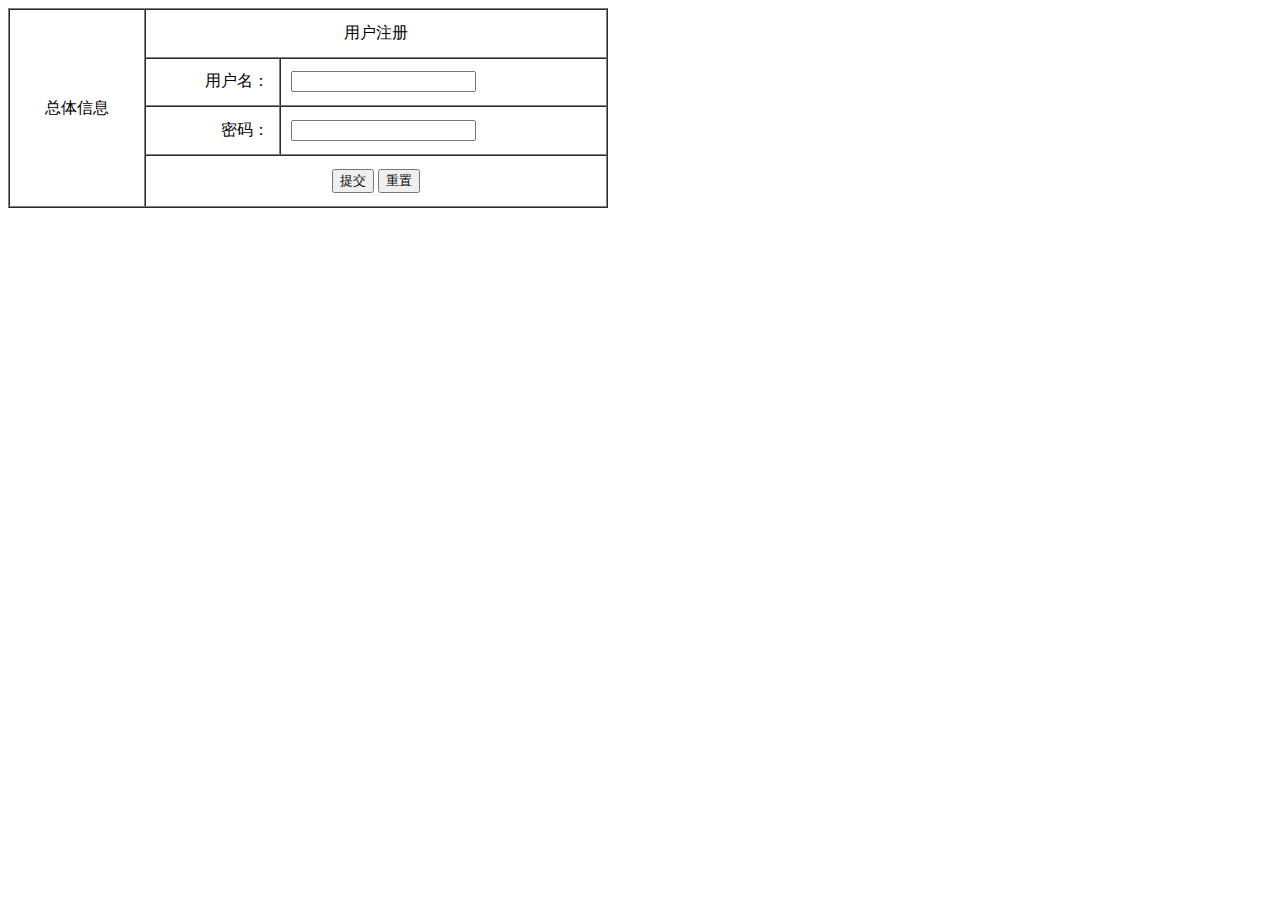
<file: HTML5/task02.html>
<!DOCTYPE html>
<html lang="en">
<head>
    <meta charset="UTF-8">
    <meta name="viewport" content="width=device-width, initial-scale=1.0">
    <meta http-equiv="X-UA-Compatible" content="ie=edge">
    <title>Document</title>
</head>
<body>
    <form action="">
    <table border="1" width="600px" height="200px" cellspacing="0" cellpadding="10">
        <tr align="center">
            <td rowspan="4">总体信息</td>
            <td colspan="2">用户注册</td>

        </tr>
        <tr>
            
            <td align="right">用户名：</td>
            <td><input type="text"></td>
        </tr>
        <tr>
            
            <td align="right">密码：</td>
            <td><input type="text"></td>
        </tr>
        <tr align="center">
            
            <td colspan="2">
               <button type="submit" name="submit" value="0">提交</button>
               <button type="reset" name="reset"  >重置</button>
            </td>
            
        </tr>
    </table>
</form>
</body>
</html>
</file>
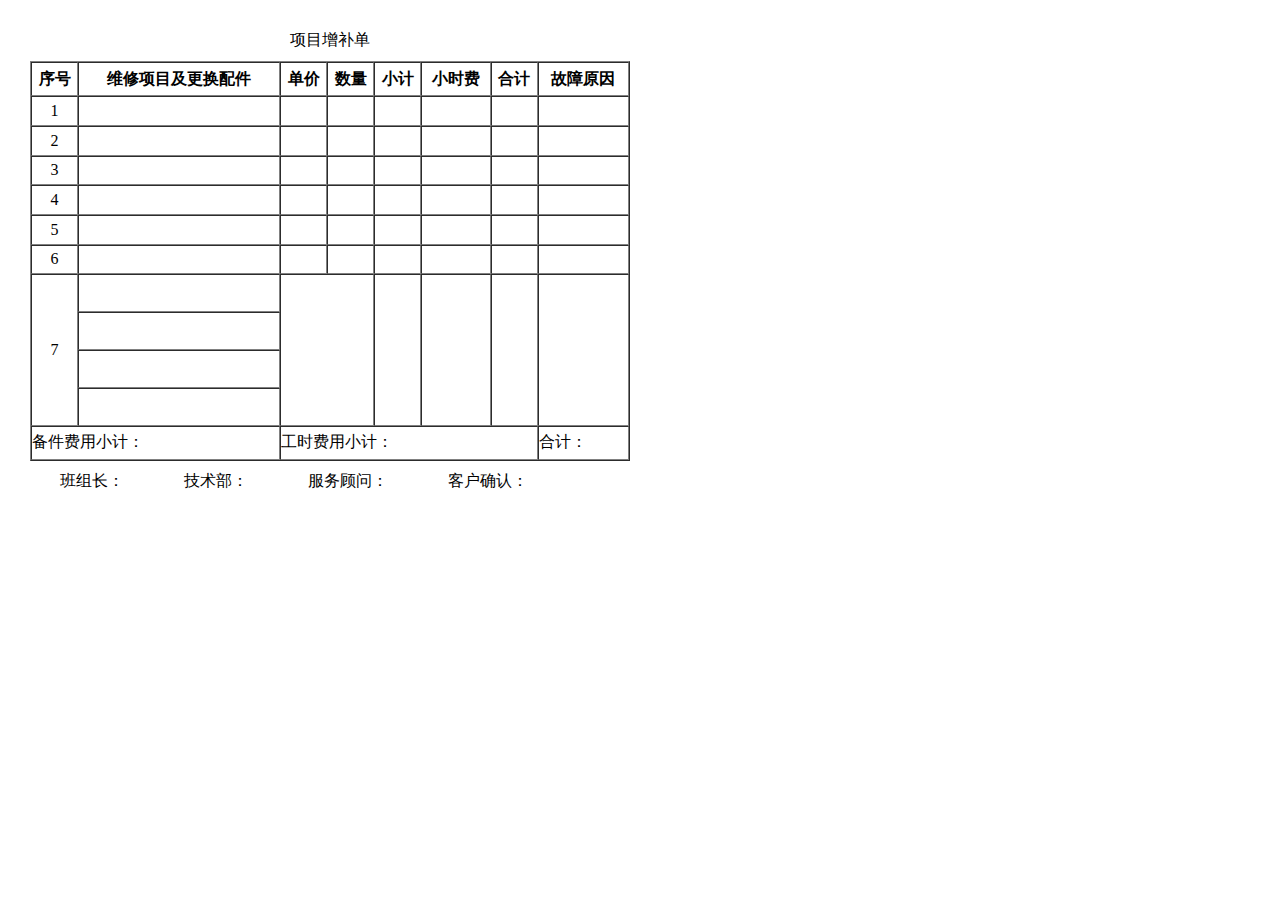
<file: HTML5/day1/task01.html>
<!DOCTYPE html>
<html lang="en">
<head>
    <meta charset="UTF-8">
    <meta name="viewport" content="width=device-width, initial-scale=1.0">
    <meta http-equiv="X-UA-Compatible" content="ie=edge">
    <title>Document</title>
</head>
<style type="text/css">
*{
    padding: 0;
    margin: 10px;
}
    li{
        float: left;
        list-style: none;
        margin: 0 30px;

    }

</style>
<body>
    <table border="1" cellspacing="0" width="600px" height="400px">
        <caption>项目增补单</caption>
        <tr>
            <th>序号</th>
            <th>维修项目及更换配件</th>
            <th>单价</th>
            <th>数量</th>
            <th>小计</th>
            <th>小时费</th>
            <th>合计</th>
            <th>故障原因</th>
        </tr> 
      <tr>
          <td align="center">1</td>
          <td></td>
          <td></td>
          <td></td>
          <td></td>
          <td></td>
          <td></td>
          <td></td>
      </tr>
      <tr>
          <td align="center">2</td>
          <td></td>
          <td></td>
          <td></td>
          <td></td>
          <td></td>
          <td></td>
          <td></td>
      </tr>
      <tr>
          <td align="center">3</td>
          <td></td>
          <td></td>
          <td></td>
          <td></td>
          <td></td>
          <td></td>
          <td></td>
      </tr>
      <tr>
          <td align="center">4</td>
          <td></td>
          <td></td>
          <td></td>
          <td></td>
          <td></td>
          <td></td>
          <td></td>
      </tr>
      <tr>
          <td align="center">5</td>
          <td></td>
          <td></td>
          <td></td>
          <td></td>
          <td></td>
          <td></td>
          <td></td>
      </tr>
      <tr>
          <td align="center">6</td>
          <td></td>
          <td></td>
          <td></td>
          <td></td>
          <td></td>
          <td></td>
          <td></td>
      </tr>
      <tr >
          <td align="center" rowspan="4" height = "100px">7</td>
          <td></td>
          <td colspan="2" rowspan="4"></td>
         
         
          <td rowspan="4"></td>
          <td rowspan="4"></td>
          <td rowspan="4"></td>
          <td rowspan="4"></td>
      </tr>
      <tr>
          <td></td>
      </tr>
      <tr>
          <td></td>
      </tr>
      <tr>
          <td></td>
      </tr>
      
      <tr>
          <td colspan="2">备件费用小计：</td>
          <td colspan="5">工时费用小计：</td>
          <td>合计：</td>
      </tr>
    </table>
    <ul>
        <li>班组长： </li>
        <li>技术部：</li>
        <li>服务顾问：</li>
        <li>客户确认：</li>
    </ul>
</body>
</html>
</file>
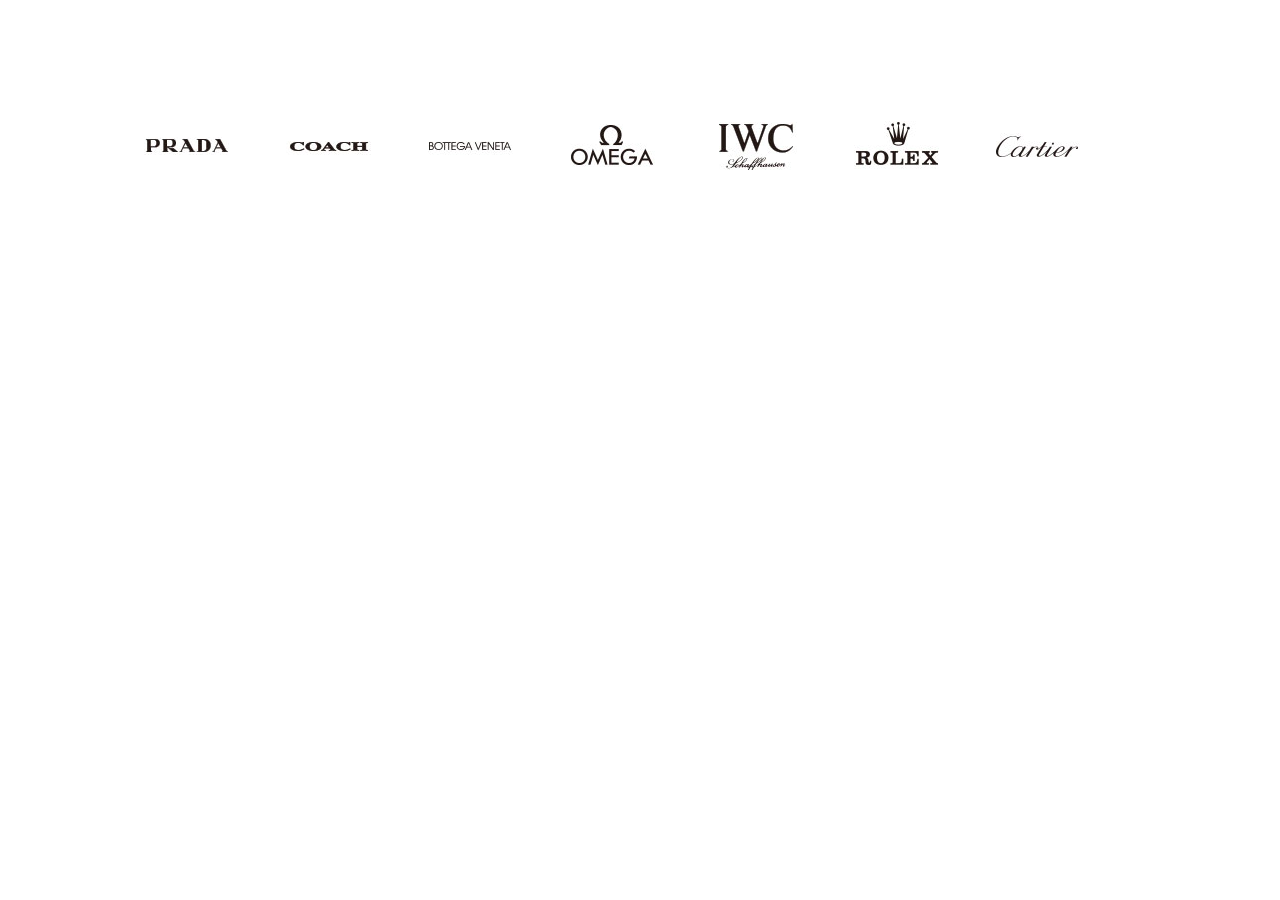
<file: HTML5/day2 导航栏 伪类/伪类练习.html>
<!DOCTYPE html>
<html lang="en">
<head>
    <meta charset="UTF-8">
    <meta name="viewport" content="width=device-width, initial-scale=1.0">
    <meta http-equiv="X-UA-Compatible" content="ie=edge">
    <title>Document</title>
    <style type="text/css">
        *{
            margin: 0;
            padding: 0;
        }
        ul{
            margin: 100px auto;
            width: 1000px;
            height: 92px;
        }
        li{
            list-style: none;
        }
        ul li{
            width: 92px;
            height: 92px;
            line-height: 92px;
            float: left;
            margin-right: 50px;
            text-align: center;
            font-size: 0;

        }
        img{
            vertical-align: middle;

        }
        ul li:hover{
            background: url('img/bg.png') no-repeat;
        }
    </style>
</head>
<body>
    <ul>
        <li><img src="img/logo1.png" alt=""></li>
        <li><img src="img/logo2.png" alt=""></li>
        <li><img src="img/logo3.png" alt=""></li>
        <li><img src="img/logo4.png" alt=""></li>
        <li><img src="img/logo5.png" alt=""></li>
        <li><img src="img/logo6.png" alt=""></li>
        <li><img src="img/logo7.png" alt=""></li>
    </ul> 
</body>
</html>
</file>
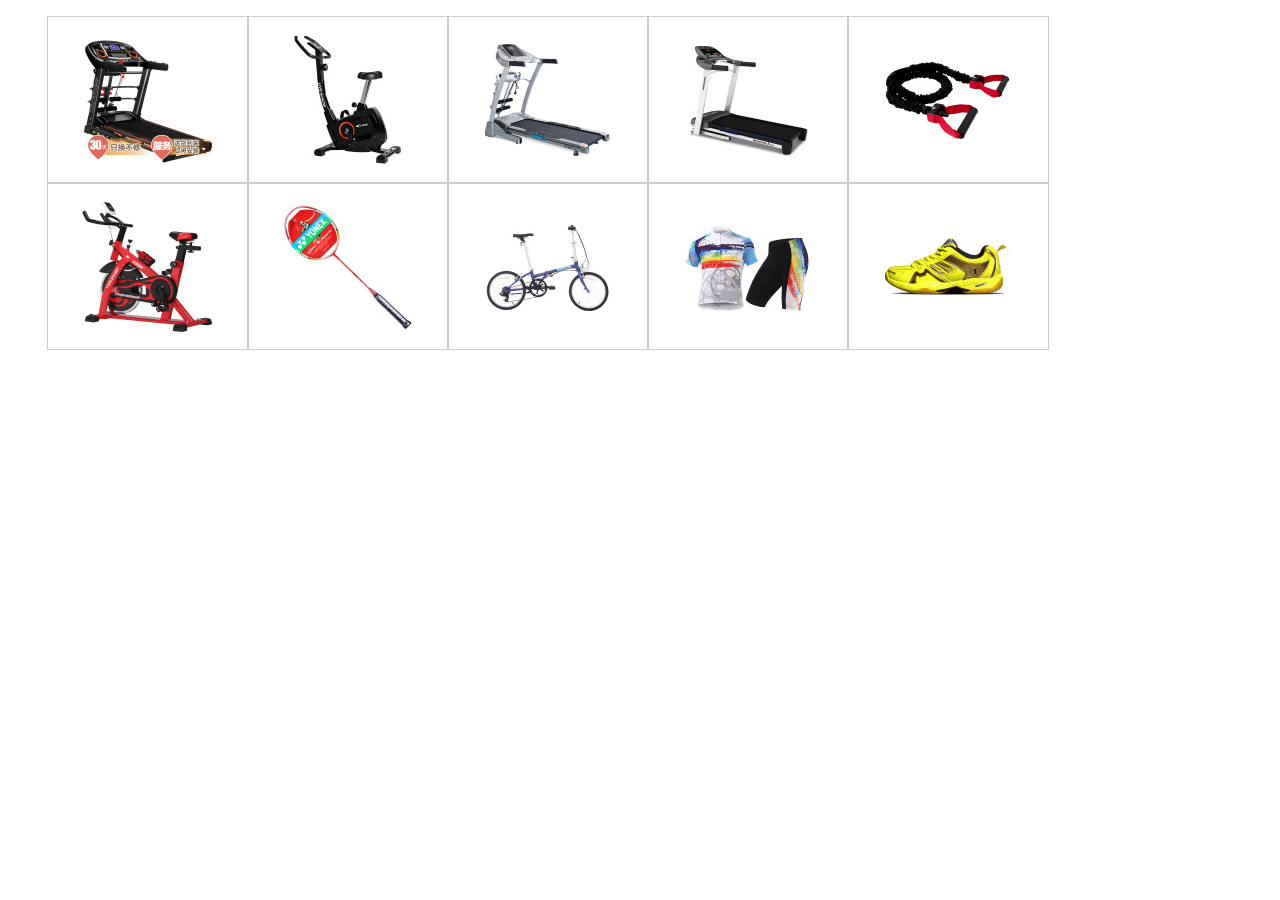
<file: HTML5/day2 导航栏 伪类/伪类练习2.html>
<!DOCTYPE html>
<html lang="en">
<head>
    <meta charset="UTF-8">
    <meta name="viewport" content="width=device-width, initial-scale=1.0">
    <meta http-equiv="X-UA-Compatible" content="ie=edge">
    <title>Document</title>
    <style type="text/css">
        ul{
            width: 1008px;
            height: 474px;
            overflow: hidden;
        }
        ul li{
            list-style: none;
            margin-left: -1px;
            margin-right: -1px;
            float: left;
            width: 200px;
            height: 165px;
            line-height: 165px;
            border:1px solid #ccc;
            text-align: center;
        }
        /* li::after{
            content: '';
            display: inline;
            line-height: 165px;
            vertical-align: middle;
        } */
        li img{
            vertical-align: middle;
        }
    </style>
</head>
<body>
       
    </head>
    <body>
        <ul>
            <li><img src="img/size (1).png" alt=""></li>
            <li><img src="img/size (2).png" alt=""></li>
            <li><img src="img/size (3).png" alt=""></li>
            <li><img src="img/size (4).png" alt=""></li>
            <li><img src="img/size (5).png" alt=""></li>
            <li><img src="img/size (6).png" alt=""></li>
            <li><img src="img/size (7).png" alt=""></li>
            <li><img src="img/size (8).png" alt=""></li>
            <li><img src="img/size (9).png" alt=""></li>
            <li><img src="img/size (10).png" alt=""></li>
        </ul> 
</body>
</html>
</file>
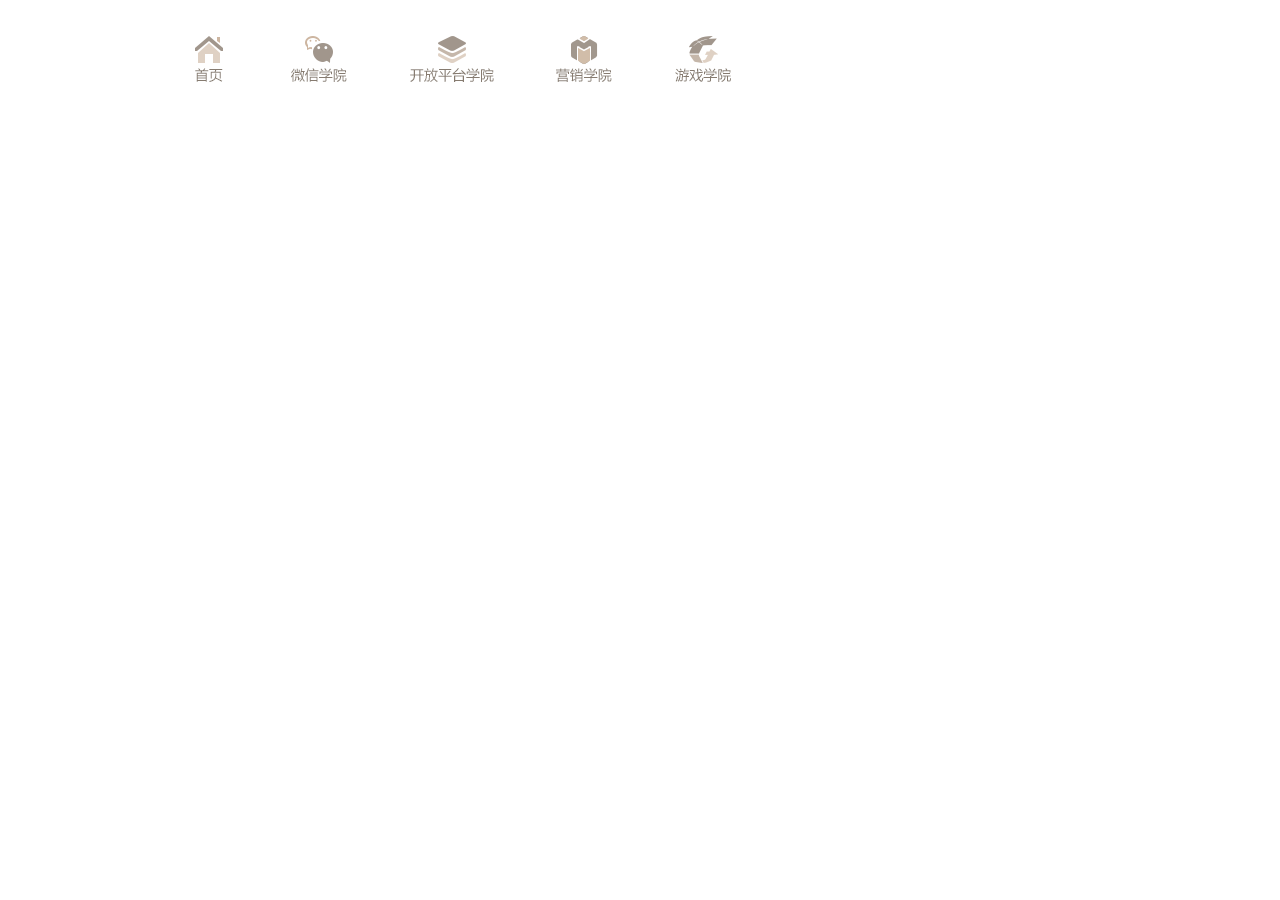
<file: HTML5/day2 导航栏 伪类/导航栏灰色变活动.html>
<!DOCTYPE html>
<html lang="en">
<head>
    <meta charset="UTF-8">
    <meta name="viewport" content="width=device-width, initial-scale=1.0">
    <meta http-equiv="X-UA-Compatible" content="ie=edge">
    <title>Document</title>
   <style type="text/css">
    ul{
        list-style: none;
        width: 1000px;
        height: 78px;
        overflow: hidden;
        margin: 20px auto;
    }
    ul li{
        cursor: pointer;
        float: left;
        height:78px; 
        background: url('img/nav.png') no-repeat;
       
    }
    .index{
        width: 98px;
       
    }
    .wechat{
        width: 122px;
        background-position: -100px 0;
    }
    .open{
        width: 144px;
        background-position: -224px 0;
    }
    .sell{
        width: 118px;
        background-position: -490px 0;
    }
    .game{
        width: 122px;
        background-position: -614px 0;
    }
    ul li:hover{
        background-image: url('img/nav-on.png') ;
    }




   </style> 
</head>
<body>
    <ul>
        <li class="index"></li>
        <li class="wechat"></li>
        <li class="open"></li>
        <li class="sell"></li>
        <li class="game"></li>
    </ul>
</body>
</html>
</file>
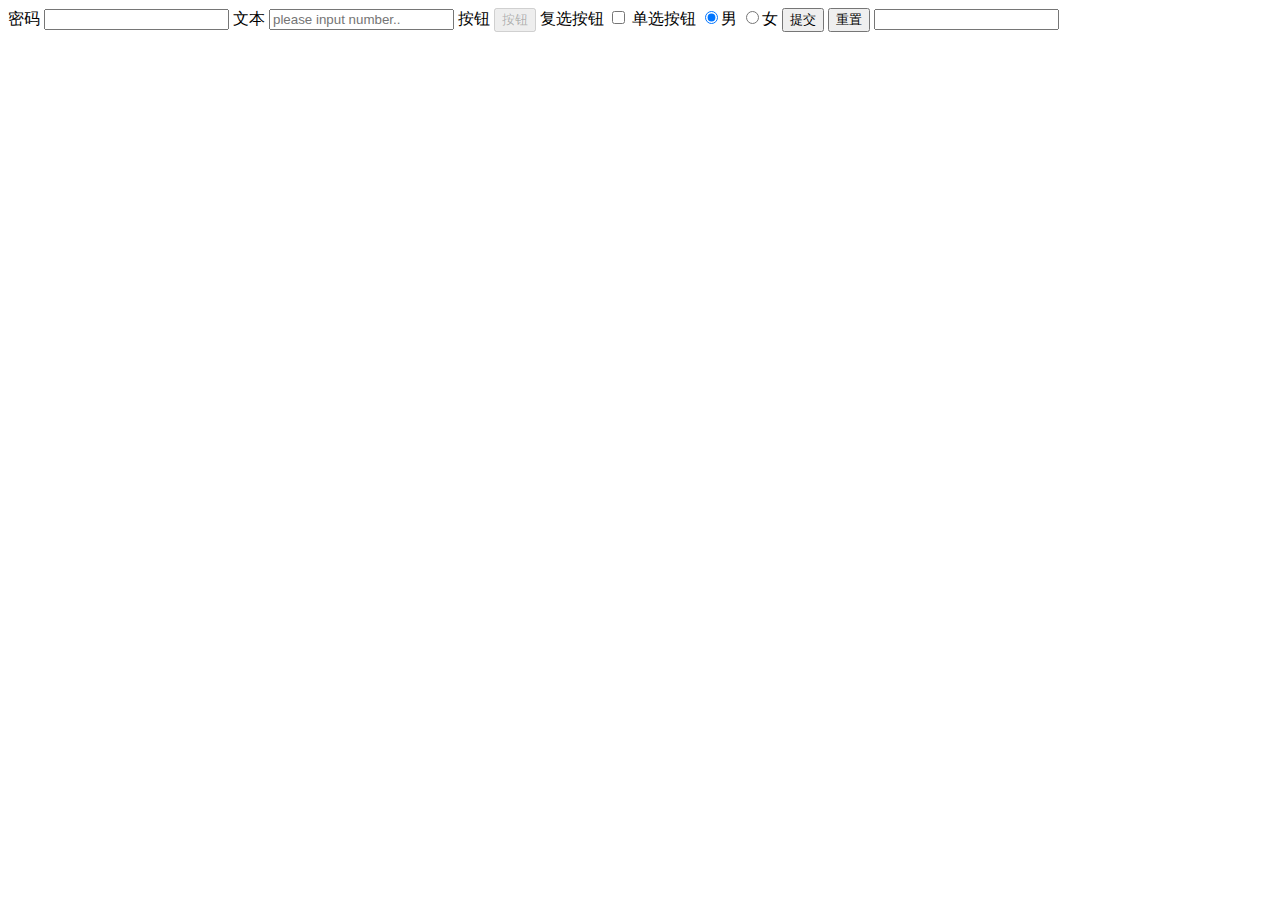
<file: HTML5/day2/form.html>
<!DOCTYPE html>
<html lang="en">
<head>
    <meta charset="UTF-8">
    <meta name="viewport" content="width=device-width, initial-scale=1.0">
    <meta http-equiv="X-UA-Compatible" content="ie=edge">
    <title>Document</title>
</head>
<body>
    <!--
        表单的作用：收集用户的信息
        表单域 <form></form>
        表单名称  name
        表单提交方式方法 method -> GET/POST
        GET      从服务器获取数据 不安全
        POST     向服务器上传数据 安全
        POST比GET 安全
        
        action   提交地址
    -->
    <form action="#" method="POST"  name="">
       密码 <input type="password" name="psw" id="psw">
       文本 <input type="text" name="name" id="name" placeholder="please input number..">
       按钮 <input type="button" value="按钮" disabled="disabled">
       复选按钮 <input type="checkbox" name="chk" id="chk">
       单选按钮 <input type="radio" name="sex" id="fmale" checked="checked">男
       <input type="radio" name="sex" id="male">女
        <input type="submit" value="提交">
        <input type="reset" value="重置">
        <input type="text">
    
        <table>
            
        </table>
    </form>
</body>
</html>
</file>
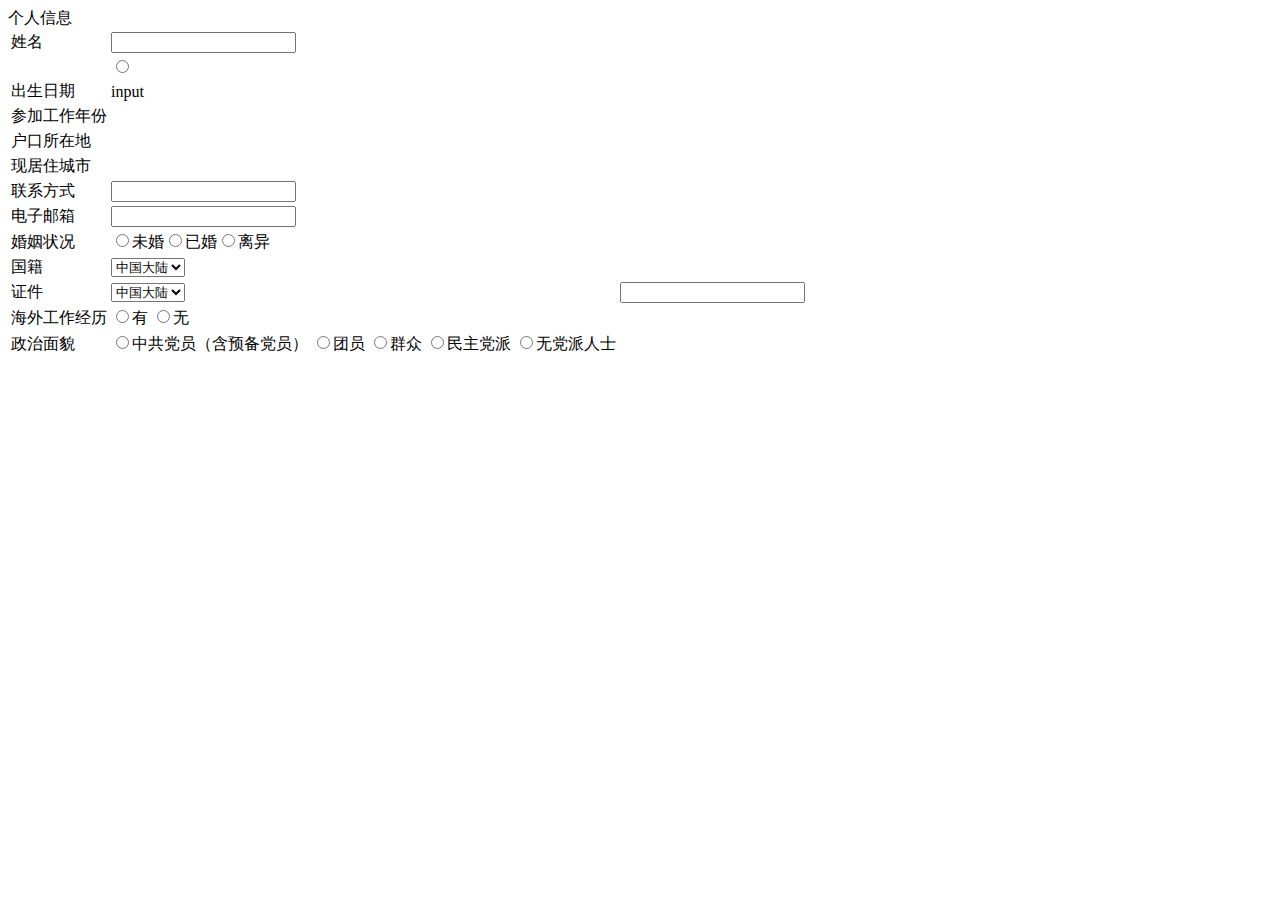
<file: HTML5/day2/zhaopin.html>
<!DOCTYPE html>
<html lang="en">
<head>
    <meta charset="UTF-8">
    <meta name="viewport" content="width=device-width, initial-scale=1.0">
    <meta http-equiv="X-UA-Compatible" content="ie=edge">
    <title>Document</title>
</head>
<body>
    个人信息
    <table>
        <tr>
            <td>姓名</td>
            <td> <input type="text"> </td>
        </tr>
        <tr>
            <td></td>
            <td><input type="radio"></td>
        </tr>
        <tr>
            <td>出生日期</td>
            <td>input</td>
        </tr>
        <tr>
            <td>参加工作年份</td>
            <td></td>
        </tr>
        <tr>
            <td>户口所在地</td>
            <td></td>
        </tr>
        <tr>
            <td>现居住城市</td>
            <td></td>
        </tr>
        <tr>
            <td>联系方式</td>
            <td> <input type="text"> </td>
        </tr>
        <tr>
            <td>电子邮箱</td>
            <td><input type="text"></td>
        </tr>
        <tr>
            <td>婚姻状况</td>
            <td><input type="radio">未婚<input type="radio">已婚<input type="radio">离异</td>
        </tr>
        <tr>
            <td>国籍</td>
            <td>
                <select name="" id="">
                    <option value="">
                        中国大陆
                    </option>
                </select>
            </td>
        </tr>
        <tr>
            <td>证件</td>
            <td> <select name="" id="">
                    <option value="">
                        中国大陆
                    </option>
                </select>
            </td>
            <td>
                <input type="text" name="" id="">
            </td>
        </tr>
        <tr>
            <td>海外工作经历</td>
            <td>
                <input type="radio" name="foregin">有
                <input type="radio" name="foregin">无
            </td>
        </tr>
        <tr>
                <td>政治面貌</td>
                <td>
                    <input type="radio" name="policy">中共党员（含预备党员）
                    <input type="radio" name="policy">团员
                    <input type="radio" name="policy">群众
                    <input type="radio" name="policy">民主党派
                    <input type="radio" name="policy">无党派人士
                </td>
            </tr>
    </table>
</body>
</html>
</file>
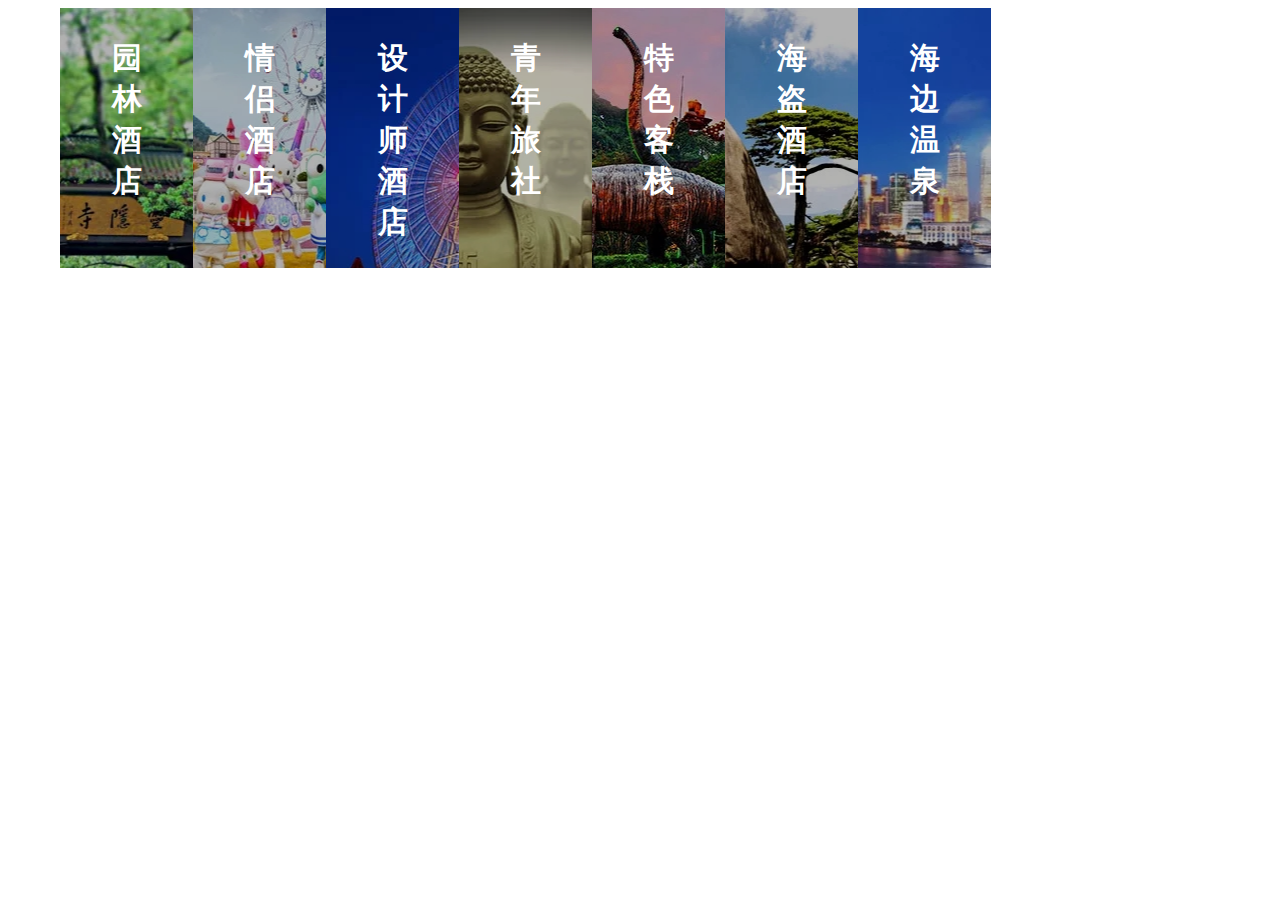
<file: HTML5/day3/艺龙网自动伸展.html>
<!DOCTYPE html>
<html lang="en">
<head>
    <meta charset="UTF-8">
    <meta name="viewport" content="width=device-width, initial-scale=1.0">
    <meta http-equiv="X-UA-Compatible" content="ie=edge">
    <title>Document</title>
    <style type="text/css"> 
        ul{
            list-style: none;
            width: 1200px;
            height: 260px;
            margin: 0 auto;
            overflow: hidden;
            
        }
        li{
            float: left;
            width: 133px;
            height: 260px;
            position: relative;
            overflow: hidden;
            cursor: pointer;
            transition: width .5s;
        }
        li:hover{
            width: 300px;
        }
        .mask{
            position: absolute;
            overflow: hidden;
            width: 100%;
            height: 100%;
            left: 0;
            top: 0;
            background: rgba(0, 0, 0, .3);
        }
        .mask h4{
            color: white;
            display: block;
            position: relative;
            width: 30px;
            font-size: 30px;
            margin: 0 auto;
            padding-top: 30px;
        }
        .pic{
            width: 100%;
            height: 100%;
        }
        .pic_1{
            background: url('img/m1.jpg') no-repeat center 0;
        }
        .pic_2{
            background: url('img/m2.jpg') no-repeat center 0;
        }
        .pic_3{
            background: url('img/m3.jpg') no-repeat center 0;
        }
        .pic_4{
            background: url('img/m4.jpg') no-repeat center 0;
        }
        .pic_5{
            background: url('img/m5.jpg') no-repeat center 0;
        }
        .pic_6{
            background: url('img/m6.jpg') no-repeat center 0;
        }
        .pic_7{
            background: url('img/m7.jpg') no-repeat center 0;
        }
    </style>
</head>
<body>
    <ul>
       <li>
           <div class="mask">
               <h4>园林酒店</h4> 
            </div>
               <div class="pic pic_1"></div>
          
       </li>
       <li>
           <div class="mask">
               <h4>情侣酒店</h4>
            </div>
               <div class="pic pic_2"></div>
           
       </li>
       <li>
           <div class="mask">
               <h4>设计师酒店</h4>
            </div> <div class="pic pic_3"></div>
           
       </li>
       <li>
           <div class="mask">
               <h4>青年旅社</h4>
            </div>
                <div class="pic pic_4"></div>
           
       </li>
       <li>
           <div class="mask">
               <h4>特色客栈</h4>
            </div>
            
            <div class="pic pic_5"></div>
           
       </li>
       <li>
           <div class="mask">
               <h4>海盗酒店</h4>
            </div>
               <div class="pic pic_6"></div>
           
       </li>
       <li>
           <div class="mask">
               <h4>海边温泉</h4>
            </div>
               <div class="pic pic_7"></div>
          
       </li>
    </ul>
</body>
</html>
</file>
